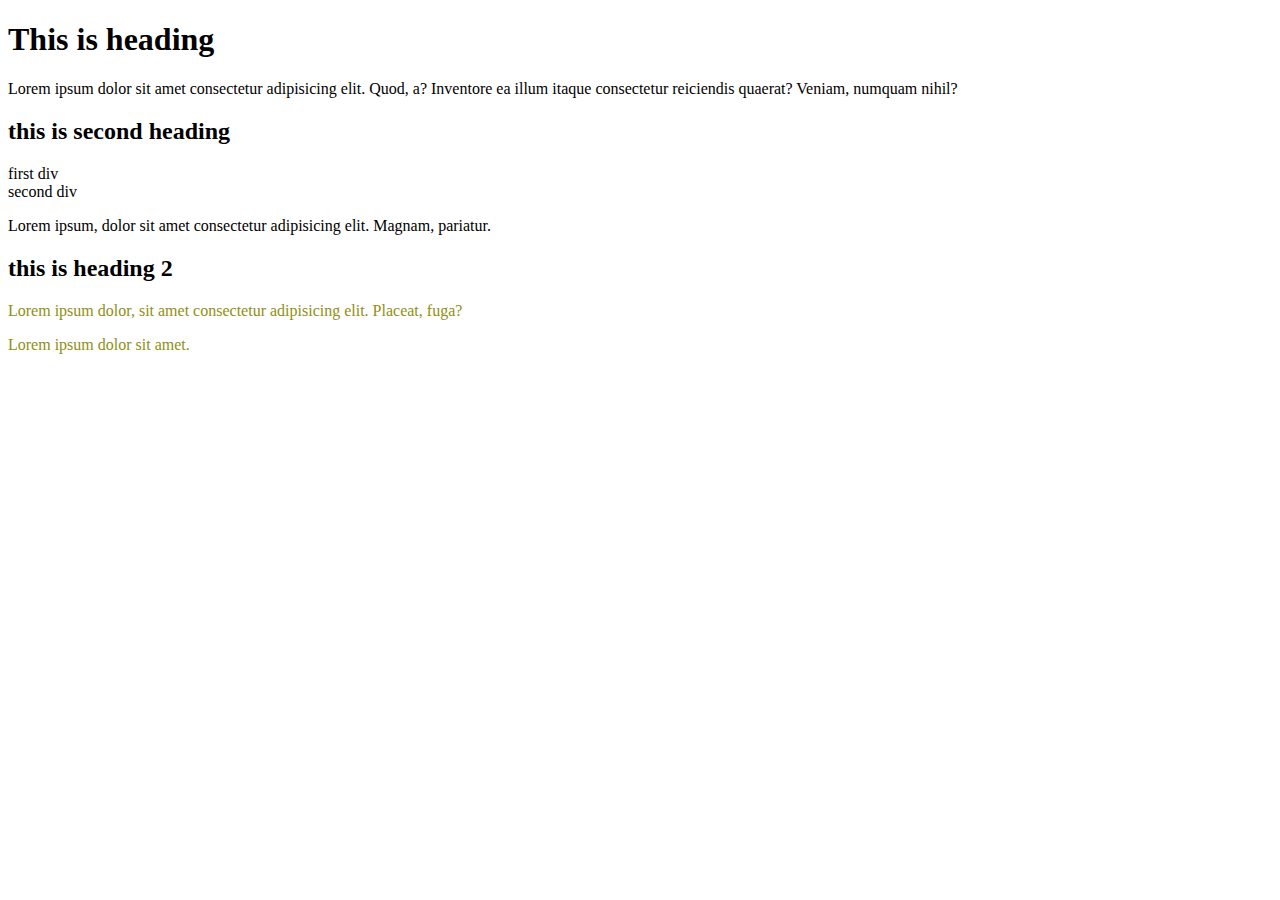
<file: Basics/index.html>
<!DOCTYPE html>
<html lang="en">
<head>
    <meta charset="UTF-8">
    <meta name="viewport" content="width=device-width, initial-scale=1.0">
    <title>css_basics-colors</title>
    <!-- internal style  -->
    <!-- <style>
        h1{
            color: red;
        }
        p{
            color: blueviolet;
        }
    </style> -->
    <!-- // external css  -->
    <link rel="stylesheet" href="./index.css">
</head>
<body>
    <!-- //colors  -->
    <!-- inline style  -->
    <!-- <h1 style="color: red;">This is heading</h1>
    <p style="color: blueviolet;">Lorem, ipsum dolor sit amet consectetur adipisicing elit. Consequuntur voluptates quasi obcaecati hic unde minus odit assumenda eos culpa! Ipsam?</p>
    <h1 style="color: aquamarine;">This is heading</h1> -->
    <h1>This is heading</h1>
    <p>Lorem ipsum dolor sit amet consectetur adipisicing elit. Quod, a? Inventore ea illum itaque consectetur reiciendis quaerat? Veniam, numquam nihil?</p>
    <h2>this is second heading</h2>
    <div id="first">first div</div>
    <div id="second">second div</div>
    <p class="one">Lorem ipsum, dolor sit amet consectetur adipisicing elit. Magnam, pariatur.</p>
    <h2 class="one">this is heading 2</h2>
    <div class="first_">
        <p>Lorem ipsum dolor, sit amet consectetur adipisicing elit. Placeat, fuga?</p>
        <p>Lorem ipsum dolor sit amet.</p>
    </div>
</body>
</html>
</file>
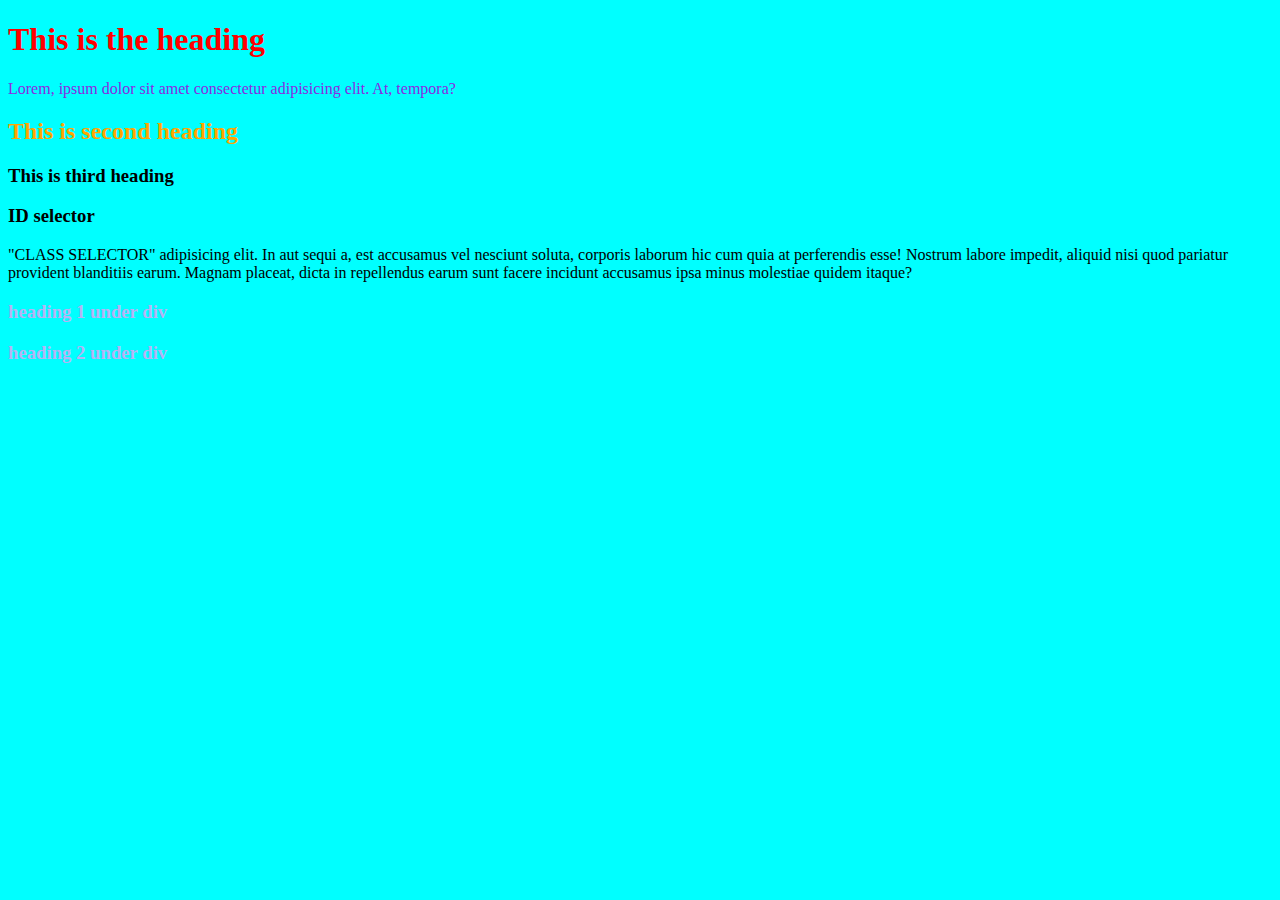
<file: Level1/index.html>
<!DOCTYPE html>
<html lang="en">
<head>
    <meta charset="UTF-8">
    <meta name="viewport" content="width=device-width, initial-scale=1.0">
    <title>Level-1-color prop</title>
   <!-- mouse hover on any property it will show link of mdn reff for checking documentation -->

    <!-- priority-inline>internl>external -->

     <!-- internal style  -->
    <style>
        h1{
            color: red;
        }
        p{
            color: blueviolet;
        }
    </style>
    <!-- external css  -->
    <link rel="stylesheet" href="style.css">
</head>
<body>
    <h1>This is the heading</h1>
    <p>Lorem, ipsum dolor sit amet consectetur adipisicing elit. At, tempora?</p>
    <!-- inline style  -->
    <h2 style="color: orange;">This is second heading</h2>

    <h3>This is third heading</h3>
    
    <h3 id="unique">ID selector</h3>
<!-- // if we use block under inline descendent wont work   -->
    <div class="article">"CLASS SELECTOR"  adipisicing elit. In aut sequi a, est accusamus vel nesciunt soluta, corporis laborum hic cum quia at perferendis esse! Nostrum labore impedit, aliquid nisi quod pariatur provident blanditiis earum. Magnam placeat, dicta in repellendus earum sunt facere incidunt accusamus ipsa minus molestiae quidem itaque?
        <h3> heading 1 under div</h3>
        <h3> heading 2 under div</h3>
    </div>
</body>
</html>
</file>
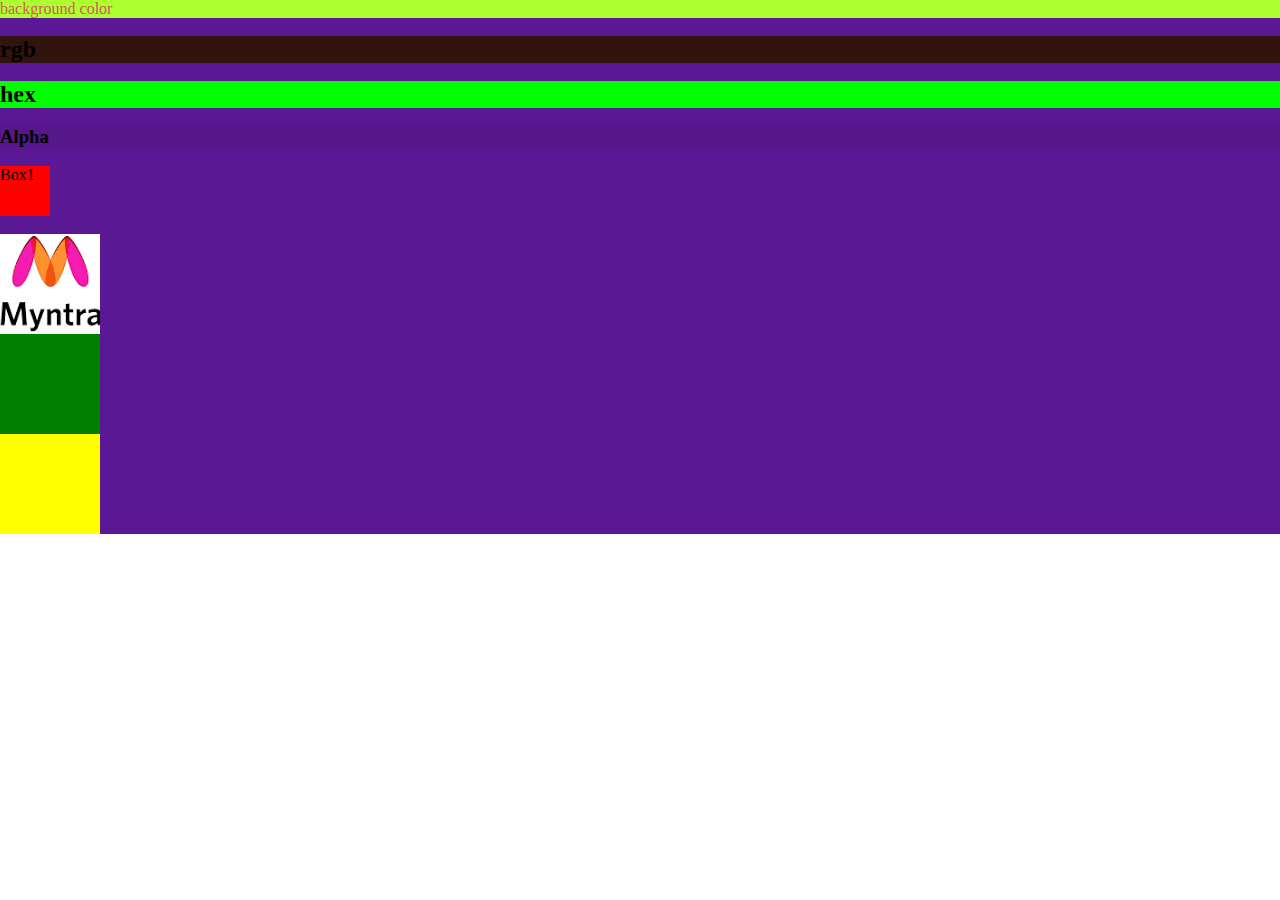
<file: Level2/index.html>
<!DOCTYPE html>
<html lang="en">
<head>
    <meta charset="UTF-8">
    <meta name="viewport" content="width=device-width, initial-scale=1.0">
    <title>Level-2 color system &prop</title>
    <link rel="stylesheet" href="style.css">
</head>
<body>
    <main>
        <div class="back_learn">background color</div>
        <br>
        <!-- rgb color sys  -->
        <h2 style="background-color: rgb(50, 20, 15);">rgb</h2>
        <br>
    
        <!-- hex color sys
         -->
         <h2 style="background-color: #00ff00;">hex</h2> <br>
         
         <!-- rgba  -->
         <h3 style="background-color: rgba(50, 20, 45, 0.1);">Alpha</h3>
    <br>
         <!-- //abs units  -->
    <!-- height and width  -->
    <div id="box1">Box1</div>
    <br>
    
    <!-- background img  -->
    <div id="box2"></div>
    
    <!-- visibility  -->
    <div class="box" id="box3"></div>
    <div class="box" id="box4"></div>

    </main>
  
</body>
</html>
</file>
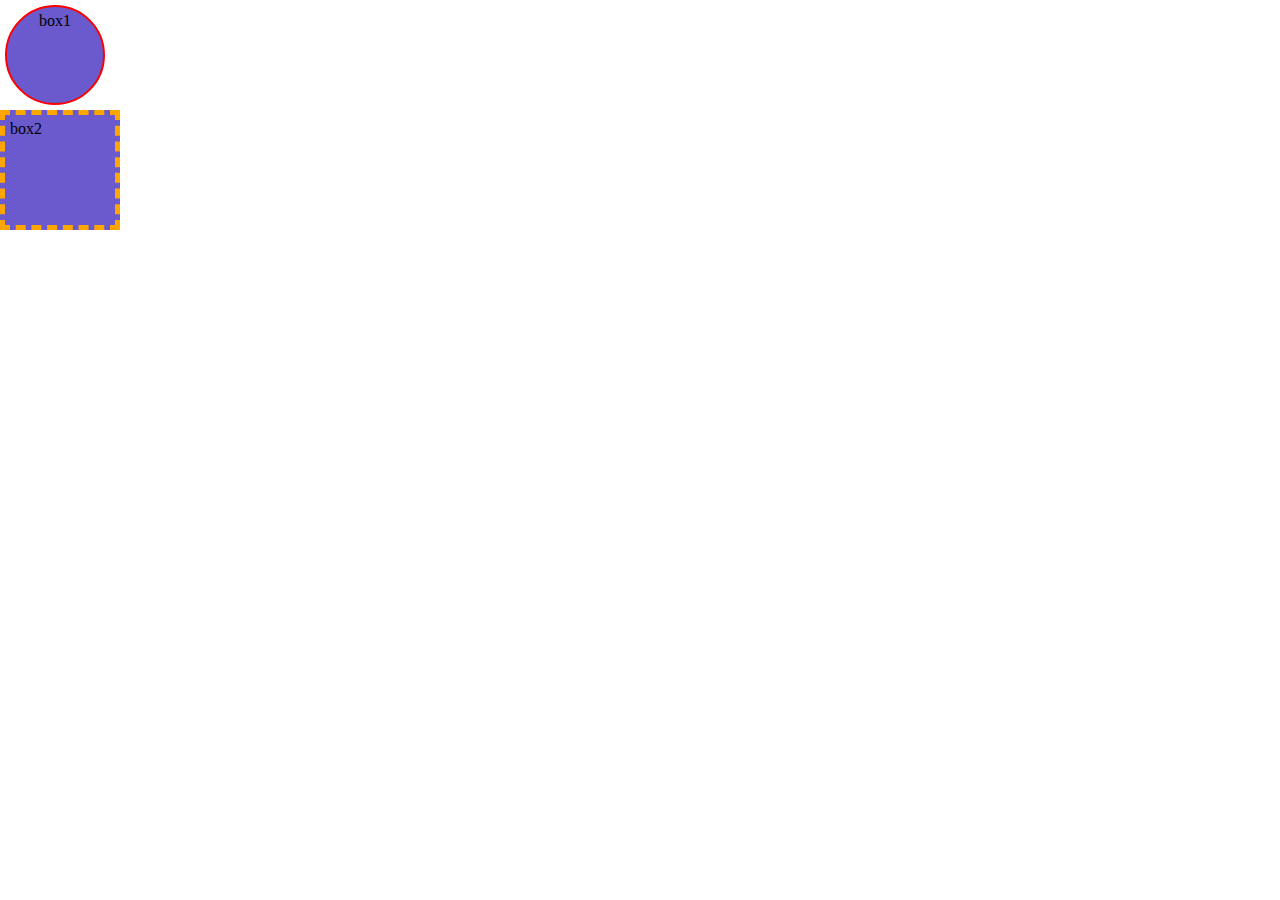
<file: Level4/index.html>
<!DOCTYPE html>
<html lang="en">
<head>
    <meta charset="UTF-8">
    <meta name="viewport" content="width=device-width, initial-scale=1.0">
    <title>Level-4-Box-Model</title>
</head>
<style>
    *{
        margin: 0;
        padding: 0;
    }
    .box{
        height: 100px;
        width: 100px;
        background-color: slateblue;
    }
    #padded{
        box-sizing: border-box;
        text-align: center;
        margin: 5px;
        padding: 5px;
        margin: 5px;
        border: 2px solid red;
        border-radius: 50px;
    }
    #margin{
        padding:5px;
        border: 5px dashed orange;
    }
</style>
<body>
    <div class="box" id="padded">box1</div>
    <div class="box"  id="margin">box2</div>
</body>
</html>
</file>
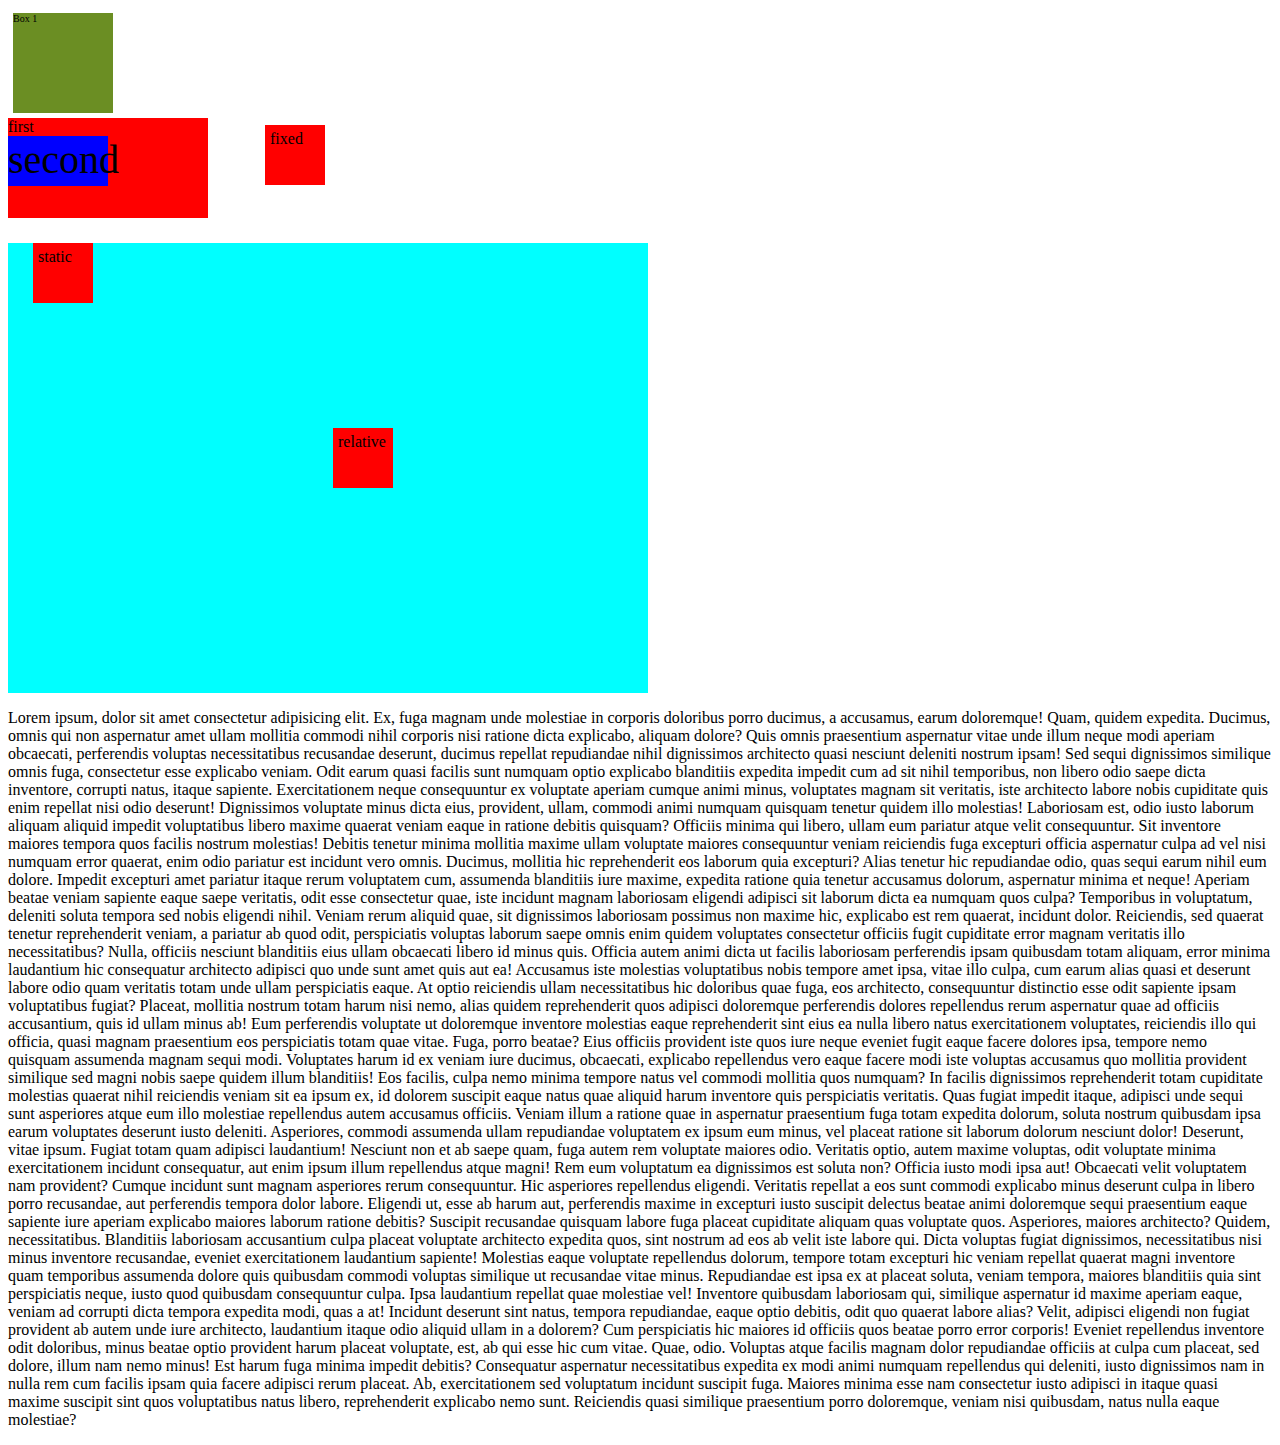
<file: Level5/index.html>
<!DOCTYPE html>
<html lang="en">
<head>
    <meta charset="UTF-8">
    <meta name="viewport" content="width=device-width, initial-scale=1.0">
    <title>Level-5-Display and Pos</title>
    <style>
        .box{
            background-color: olivedrab;
            height: 100px;
            width: 100px;
            margin: 5px;
            font-size: 10px;
            /* display: inline; */
            display: inline-block;
            /* display: none; */
        }
        #box2{
            display: none;
        }
        #first{
            background-color: red;
            height: 100px;
            width: 200px;
            font-size: 15;
        }
        #second{ 
            background-color: blue;
            width: 50%;
            height: 50%;
            /* font-size: 2em; */
            font-size: 2.5rem;
        }
        #viewport{
            background-color: aqua;
            height: 50vh;
            width: 50vw;
        }
        .div1{
            background-color: red;
            height: 50px;
            width: 50px;
            margin: 25px;
            padding: 5px;
        }
        .div2{
            background-color: red;
            height: 50px;
            width: 50px;
            margin: 25px;
            padding: 5px;
            position: relative;
            top: 100px;
            right: 10px;
            left: 300px;
            z-index: 2;
        }
        .div3{
            background-color: red;
            height: 50px;
            width: 50px;
            margin: 25px;
            padding: 5px;
            position: absolute;
            left: 300px;
            z-index: -1;
        }
        .div4{
            background-color: red;
            height: 50px;
            width: 50px;
            margin: 25px;
            padding: 5px;
            position: fixed;
            left: 240px;
            top: 100px;
        }
    </style>
</head>
<body>
    <div id="box1" class="box">Box 1</div>
    <div id="box2" class="box">Box 2</div>
    <!-- %  -->
    <div id="first"> first
        <div id="second">second </div>
    </div>
    <div id="viewport">
        <div class="div1">static</div>
        <div class="div2">relative</div>
        <div class="div3">absolute</div>
        <div class="div4">fixed</div>

    </div>
    <div>
        <p>
            Lorem ipsum, dolor sit amet consectetur adipisicing elit. Ex, fuga magnam unde molestiae in corporis doloribus porro ducimus, a accusamus, earum doloremque! Quam, quidem expedita. Ducimus, omnis qui non aspernatur amet ullam mollitia commodi nihil corporis nisi ratione dicta explicabo, aliquam dolore? Quis omnis praesentium aspernatur vitae unde illum neque modi aperiam obcaecati, perferendis voluptas necessitatibus recusandae deserunt, ducimus repellat repudiandae nihil dignissimos architecto quasi nesciunt deleniti nostrum ipsam! Sed sequi dignissimos similique omnis fuga, consectetur esse explicabo veniam. Odit earum quasi facilis sunt numquam optio explicabo blanditiis expedita impedit cum ad sit nihil temporibus, non libero odio saepe dicta inventore, corrupti natus, itaque sapiente. Exercitationem neque consequuntur ex voluptate aperiam cumque animi minus, voluptates magnam sit veritatis, iste architecto labore nobis cupiditate quis enim repellat nisi odio deserunt! Dignissimos voluptate minus dicta eius, provident, ullam, commodi animi numquam quisquam tenetur quidem illo molestias! Laboriosam est, odio iusto laborum aliquam aliquid impedit voluptatibus libero maxime quaerat veniam eaque in ratione debitis quisquam? Officiis minima qui libero, ullam eum pariatur atque velit consequuntur. Sit inventore maiores tempora quos facilis nostrum molestias! Debitis tenetur minima mollitia maxime ullam voluptate maiores consequuntur veniam reiciendis fuga excepturi officia aspernatur culpa ad vel nisi numquam error quaerat, enim odio pariatur est incidunt vero omnis. Ducimus, mollitia hic reprehenderit eos laborum quia excepturi? Alias tenetur hic repudiandae odio, quas sequi earum nihil eum dolore. Impedit excepturi amet pariatur itaque rerum voluptatem cum, assumenda blanditiis iure maxime, expedita ratione quia tenetur accusamus dolorum, aspernatur minima et neque! Aperiam beatae veniam sapiente eaque saepe veritatis, odit esse consectetur quae, iste incidunt magnam laboriosam eligendi adipisci sit laborum dicta ea numquam quos culpa? Temporibus in voluptatum, deleniti soluta tempora sed nobis eligendi nihil. Veniam rerum aliquid quae, sit dignissimos laboriosam possimus non maxime hic, explicabo est rem quaerat, incidunt dolor. Reiciendis, sed quaerat tenetur reprehenderit veniam, a pariatur ab quod odit, perspiciatis voluptas laborum saepe omnis enim quidem voluptates consectetur officiis fugit cupiditate error magnam veritatis illo necessitatibus? Nulla, officiis nesciunt blanditiis eius ullam obcaecati libero id minus quis. Officia autem animi dicta ut facilis laboriosam perferendis ipsam quibusdam totam aliquam, error minima laudantium hic consequatur architecto adipisci quo unde sunt amet quis aut ea! Accusamus iste molestias voluptatibus nobis tempore amet ipsa, vitae illo culpa, cum earum alias quasi et deserunt labore odio quam veritatis totam unde ullam perspiciatis eaque. At optio reiciendis ullam necessitatibus hic doloribus quae fuga, eos architecto, consequuntur distinctio esse odit sapiente ipsam voluptatibus fugiat? Placeat, mollitia nostrum totam harum nisi nemo, alias quidem reprehenderit quos adipisci doloremque perferendis dolores repellendus rerum aspernatur quae ad officiis accusantium, quis id ullam minus ab! Eum perferendis voluptate ut doloremque inventore molestias eaque reprehenderit sint eius ea nulla libero natus exercitationem voluptates, reiciendis illo qui officia, quasi magnam praesentium eos perspiciatis totam quae vitae. Fuga, porro beatae? Eius officiis provident iste quos iure neque eveniet fugit eaque facere dolores ipsa, tempore nemo quisquam assumenda magnam sequi modi. Voluptates harum id ex veniam iure ducimus, obcaecati, explicabo repellendus vero eaque facere modi iste voluptas accusamus quo mollitia provident similique sed magni nobis saepe quidem illum blanditiis! Eos facilis, culpa nemo minima tempore natus vel commodi mollitia quos numquam? In facilis dignissimos reprehenderit totam cupiditate molestias quaerat nihil reiciendis veniam sit ea ipsum ex, id dolorem suscipit eaque natus quae aliquid harum inventore quis perspiciatis veritatis. Quas fugiat impedit itaque, adipisci unde sequi sunt asperiores atque eum illo molestiae repellendus autem accusamus officiis. Veniam illum a ratione quae in aspernatur praesentium fuga totam expedita dolorum, soluta nostrum quibusdam ipsa earum voluptates deserunt iusto deleniti. Asperiores, commodi assumenda ullam repudiandae voluptatem ex ipsum eum minus, vel placeat ratione sit laborum dolorum nesciunt dolor! Deserunt, vitae ipsum. Fugiat totam quam adipisci laudantium! Nesciunt non et ab saepe quam, fuga autem rem voluptate maiores odio. Veritatis optio, autem maxime voluptas, odit voluptate minima exercitationem incidunt consequatur, aut enim ipsum illum repellendus atque magni! Rem eum voluptatum ea dignissimos est soluta non? Officia iusto modi ipsa aut! Obcaecati velit voluptatem nam provident? Cumque incidunt sunt magnam asperiores rerum consequuntur. Hic asperiores repellendus eligendi. Veritatis repellat a eos sunt commodi explicabo minus deserunt culpa in libero porro recusandae, aut perferendis tempora dolor labore. Eligendi ut, esse ab harum aut, perferendis maxime in excepturi iusto suscipit delectus beatae animi doloremque sequi praesentium eaque sapiente iure aperiam explicabo maiores laborum ratione debitis? Suscipit recusandae quisquam labore fuga placeat cupiditate aliquam quas voluptate quos. Asperiores, maiores architecto? Quidem, necessitatibus. Blanditiis laboriosam accusantium culpa placeat voluptate architecto expedita quos, sint nostrum ad eos ab velit iste labore qui. Dicta voluptas fugiat dignissimos, necessitatibus nisi minus inventore recusandae, eveniet exercitationem laudantium sapiente! Molestias eaque voluptate repellendus dolorum, tempore totam excepturi hic veniam repellat quaerat magni inventore quam temporibus assumenda dolore quis quibusdam commodi voluptas similique ut recusandae vitae minus. Repudiandae est ipsa ex at placeat soluta, veniam tempora, maiores blanditiis quia sint perspiciatis neque, iusto quod quibusdam consequuntur culpa. Ipsa laudantium repellat quae molestiae vel! Inventore quibusdam laboriosam qui, similique aspernatur id maxime aperiam eaque, veniam ad corrupti dicta tempora expedita modi, quas a at! Incidunt deserunt sint natus, tempora repudiandae, eaque optio debitis, odit quo quaerat labore alias? Velit, adipisci eligendi non fugiat provident ab autem unde iure architecto, laudantium itaque odio aliquid ullam in a dolorem? Cum perspiciatis hic maiores id officiis quos beatae porro error corporis! Eveniet repellendus inventore odit doloribus, minus beatae optio provident harum placeat voluptate, est, ab qui esse hic cum vitae. Quae, odio. Voluptas atque facilis magnam dolor repudiandae officiis at culpa cum placeat, sed dolore, illum nam nemo minus! Est harum fuga minima impedit debitis? Consequatur aspernatur necessitatibus expedita ex modi animi numquam repellendus qui deleniti, iusto dignissimos nam in nulla rem cum facilis ipsam quia facere adipisci rerum placeat. Ab, exercitationem sed voluptatum incidunt suscipit fuga. Maiores minima esse nam consectetur iusto adipisci in itaque quasi maxime suscipit sint quos voluptatibus natus libero, reprehenderit explicabo nemo sunt. Reiciendis quasi similique praesentium porro doloremque, veniam nisi quibusdam, natus nulla eaque molestiae?
        </p>
    </div>
</body>
</html>
</file>
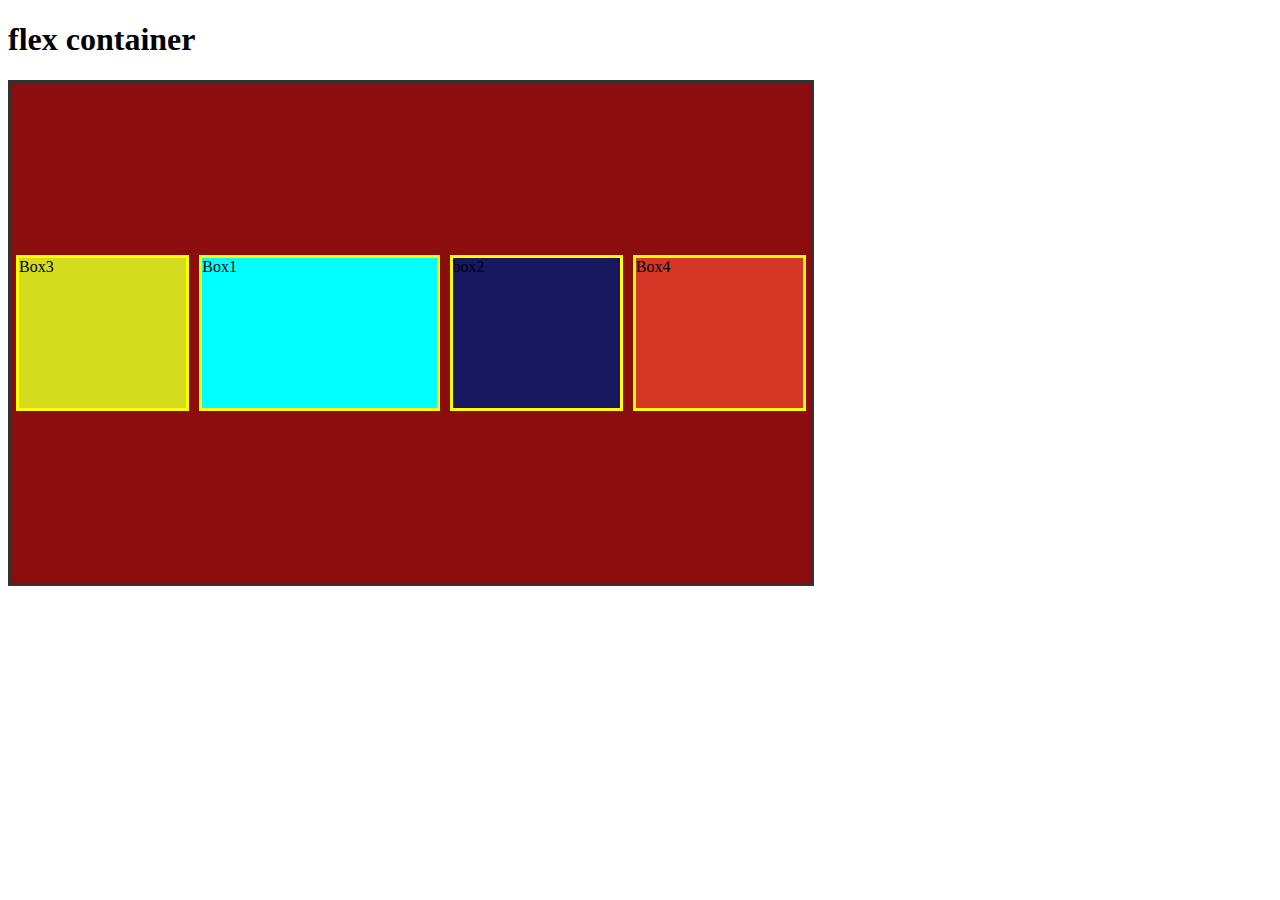
<file: Level6/index.html>
<!DOCTYPE html>
<html lang="en">
<head>
    <meta charset="UTF-8">
    <meta name="viewport" content="width=device-width, initial-scale=1.0">
    <title>Level6</title>
    <link rel="stylesheet" href="style.css">
</head>
<body>
    <!-- float  -->
    <!-- <div class="container">
        <div id="box1" class="box">Flex-Item</div>
    </div> -->
    <h1>flex container</h1>
    <div class="container">
        <div id="box1" class="box">Box1</div>
        <div id="box2" class="box">box2</div>
        <div id="box3" class="box">Box3</div>
        <div class="box" id="box4">Box4</div>
        <!-- <div class="box" id="box5">Box5</div>
        <div class="box" id="box6">Box6</div>
        <div class="box" id="box7">Box7</div> -->
    </div>
</body>
</html>
</file>
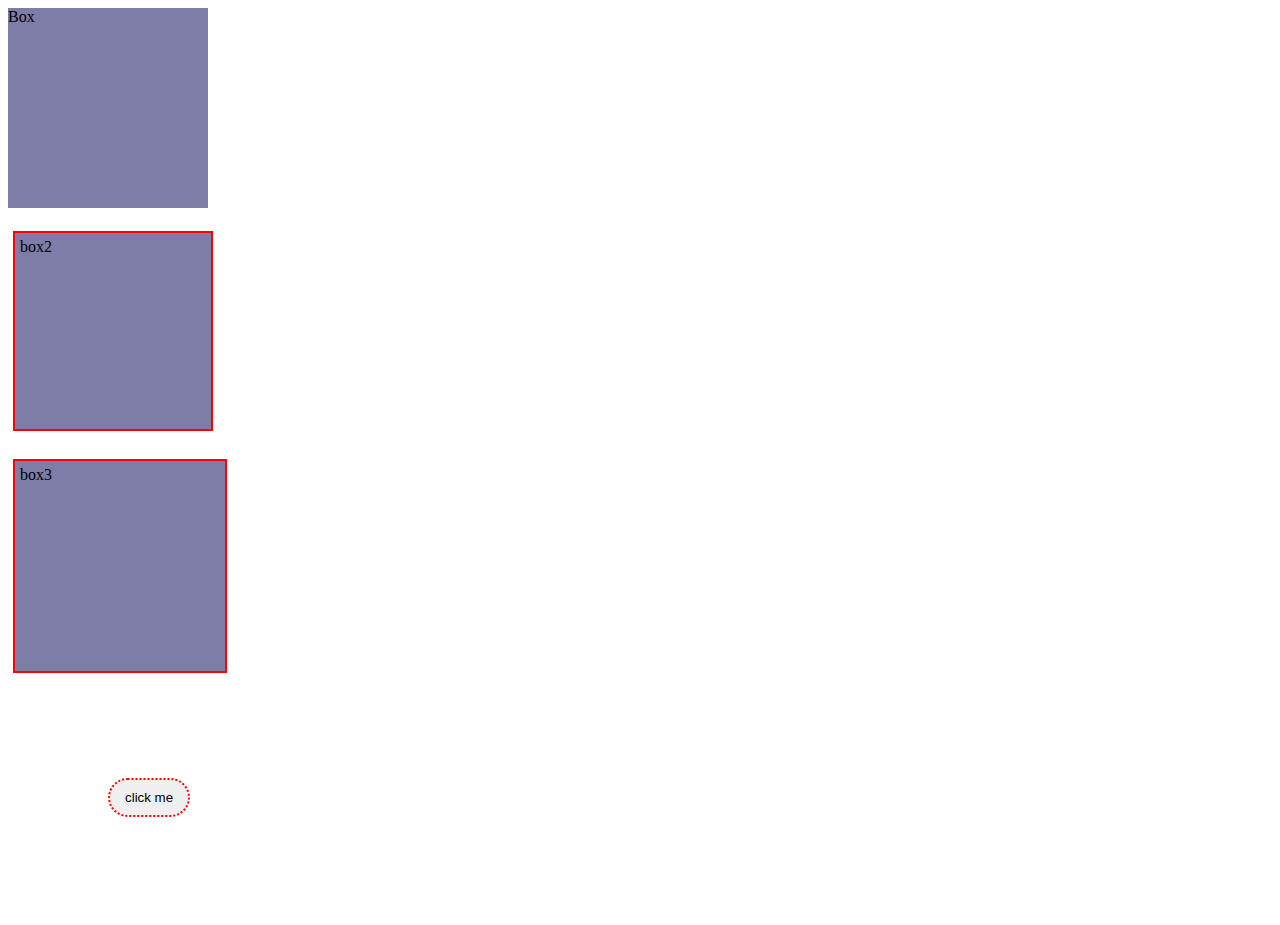
<file: Level4/prac.html>
<!DOCTYPE html>
<html lang="en">
<head>
    <meta charset="UTF-8">
    <meta name="viewport" content="width=device-width, initial-scale=1.0">
    <title>practise set 4</title>
    <style>
        #box {
            height: 200px;
            width: 200px;
            background-color: rgb(125, 125, 167);
        }
        #first_button{
            padding: 10px 15px ;
            margin: 100px;
            border: 2px dotted red;
            border-radius: 100px;

        }
        .box {
            height: 200px;
            width: 200px;
            padding: 5px;margin: 5px;
            border: 2px solid red;
            background-color: rgb(125, 125, 167);
        }
    </style>
</head>
<body>
    <div id="box">Box</div><br>
    <div class="box" style="box-sizing: border-box;">box2</div><br>
    <div class="box">box3</div>
    <button id="first_button" style="box-sizing: content-box;">click me</button>
</body>
</html>
</file>
<file: Basics/index.css>
/* universal selector  */
/* apply for those whose property is not defined  */
/* *{
    color: rgb(83, 167, 190);
 } */

/* element selector  */
/* h1{
    color: red;
}
p{
    color: blueviolet;
}
/* id and class selector  */
/* #first{
    color:orange;
}
.one{
    color: rebeccapurple;
}  */


/* group selector class,element,id */
/* #first,#second{
color: rgb(159, 42, 165);
} */

/* //descendent selector  */
.first_ p {
    color: rgb(143, 143, 20);
}
</file>
<file: Level1/style.css>
/* element selector  */
/* h3{
    color: cadetblue;
} */

/* universal selector --apply for whole html those doesnt hv tht prop
if we put h1 color green and * color as yellow h1 will take green  */
*{
    background-color: aqua;
}

/* id selector  */
/* #unique{
    color: yellow;
} */

/* class selector -- whose have same class will impact */
/* .article{
    color: red;
} */

/* group selector  */
/* #uniqie,.article,h3{
    color: rgb(44, 240, 90);
}  */

/* descendent selector  wihou comma if u use its dedcendent under tht element*/

.article h3 {
    color: rgb(182, 179, 245);
}
</file>
<file: Level2/style.css>
*{
    margin: 0;
    padding: 0;
}
.back_learn{
    color: indianred;
    background-color: greenyellow;
}
#box1 {
    height: 50px;
    width: 50px;
    background-color: red;
}
#box2 {
    height: 100px;
    width: 100px;
    /* background-image: url(../Images/myntra_logo.png);
    background-size: contain; 
    background-repeat: no-repeat;
    background-position: center; */
    background: green url(../Images/myntra_logo.png) no-repeat  center ;
}

.box{
    height: 100px;
    width: 100px;
}

#box3{
    background-color: green;
    visibility: visible;
}
#box4{
    background-color: yellow;
}
main{
    background-color: rgb(90, 24, 148);
}
</file>
<file: Level6/style.css>
.container {
    height: 500px;
    width: 800px;
    background-color: #8b0d0d;
    border: 3px solid rgb(52, 49, 49);
    display: flex;
    /* flex-wrap: wrap; */
    align-items: center;
    /* align-content: center; */
}

.box {
    height: 150px;
    width: 100px;
    background-color: lightgreen;
    border: 3px solid yellow;
    margin: 5px;
    flex-grow: 1;
}

#box1 {
    background-color: aqua;
    /* align-self: flex-end; */
    /* flex-shrink: 2; */
    flex-grow: 2;
    order: 2;
}

#box2 {
    background-color: rgb(24, 24, 96);
    order: 3;
}

#box3 {
    background-color: rgb(213, 220, 30);
    order: 1;
}

#box4 {
    background-color: rgb(214, 54, 37);
    ;
    order: 4;
}

@media screen and (min-width:768px) and (max-width:868px) {
    .container {

        background-color: yellow;
    }
}
</file>
